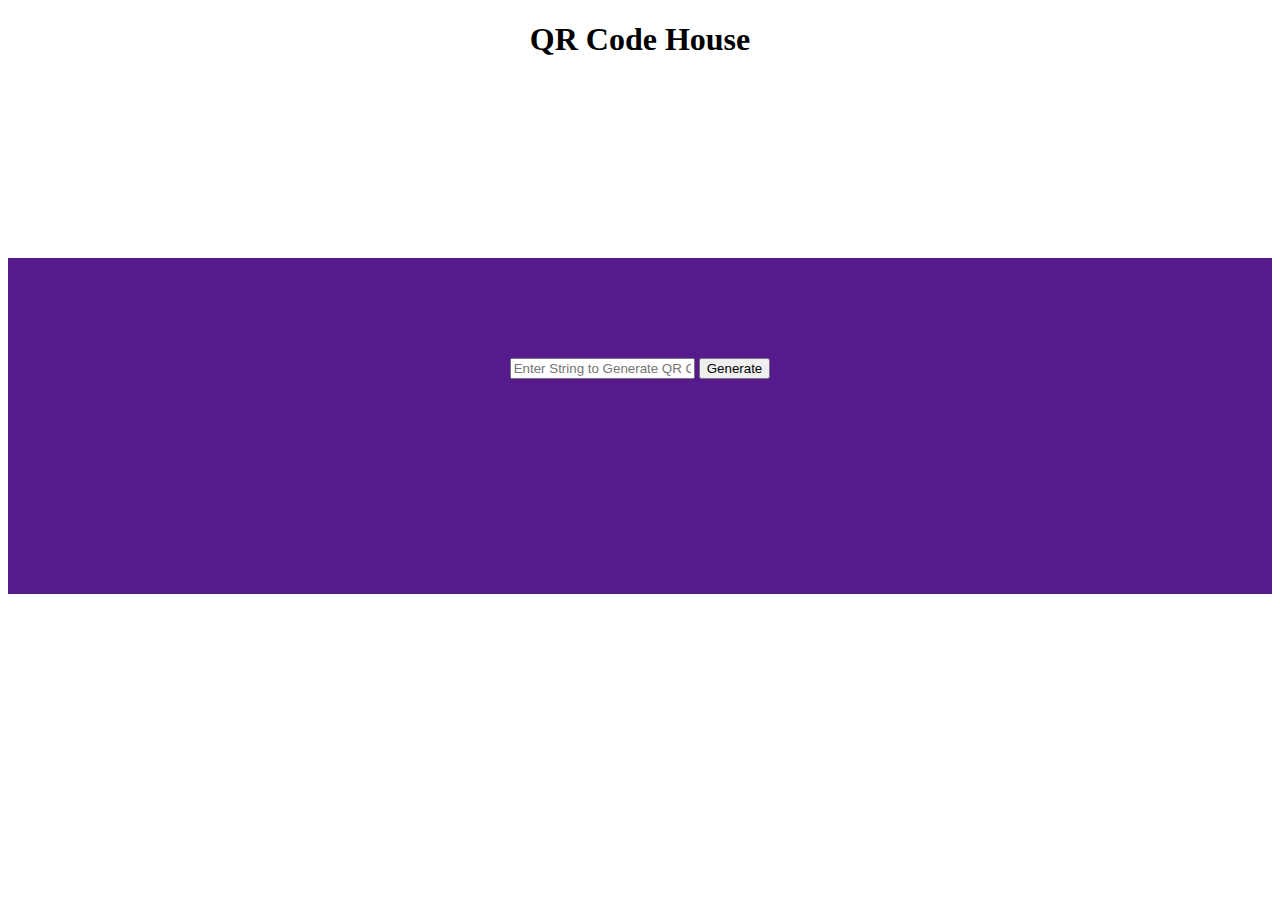
<file: src/main/webapp/QRCodeHouse.htm>
<!DOCTYPE html>
<html>
<head>
<meta charset="ISO-8859-1">
<script type="text/javascript" src="qrcode.js"></script>
<title>QR Code House</title>
</head>
<body>
<div id="title" align="center" style="margin-bottom: 200px">
	<h1>QR Code House</h1>
</div>
<div id="QRCode" align="center" style="background-color: #551a8b; padding-bottom: 100px; padding-top: 100px">
	<input type="text" name="input_string" id="input_string_id" placeholder="Enter String to Generate QR Code">
	<input type="button" value="Generate" onclick="generateQR()" name="go" id="go_id">
	<br>
	<div id="qrcode" style="width:100px; height:100px; margin-top:15px;"></div>
</div>
<script type="text/javascript" src="util.js"></script> <script
					type="text/javascript" src="qrCodeHouse.js"></script>
</body>
</html>
</file>
